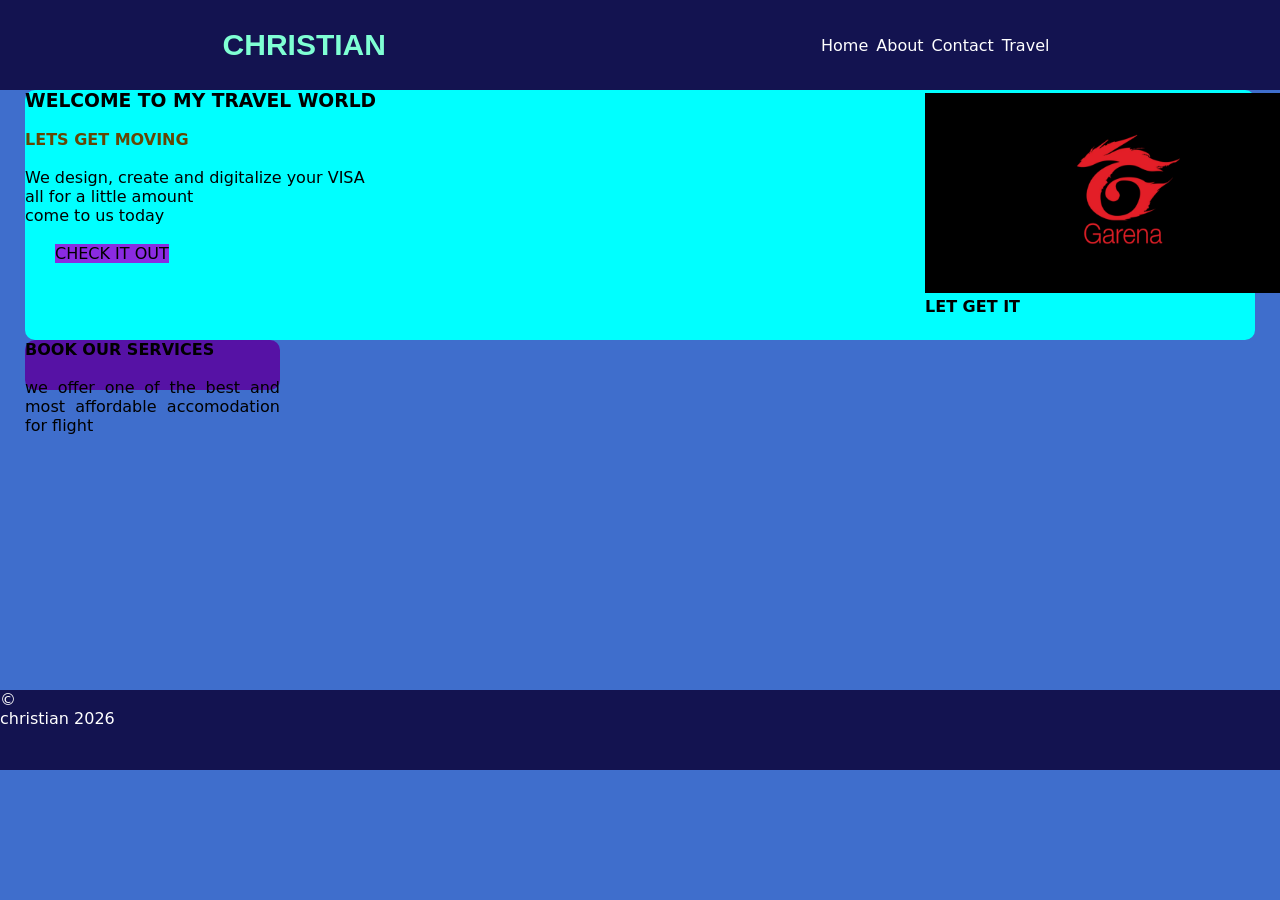
<file: index.html>
<!DOCTYPE html>
<html lang="en">
<head>
    <meta charset="UTF-8">
    <meta name="viewport" content="width=device-width, initial-scale=1.0">
    <title>MY WEB</title>
    <link rel="stylesheet" href="CSS/style.css">
</head>
<body>
    <nav class="navbar">
        <div class="logo"><h1>CHRISTIAN</h1></div>
        <div class="nav-menu">
            <ul>
                <li><a href="#home">Home</a></li>
                <li><a href="About.html">About</a></li>
                <li><a href="#contact">Contact</a></li>
                <li><a href="#travel">Travel</a></li>
                <!-- <li><a href="#"></a></li> -->
            </ul>
        </div>
    </nav>
    <section class="B1" id="Home">
        <div>
          <h3><b>WELCOME TO MY TRAVEL WORLD</b></h3><br>
          <p class="C1"><b>LETS GET MOVING</b></p><br>
          <p>We design, create and digitalize your VISA <br> all for a little amount <br> come to us today</p><br>
          <a href="#about" class="btn">CHECK IT OUT</a>
          <div class="B3">
             <img src="IMAGE/GARENA.jpg" alt="" class="B2"><br>
             <strong>LET GET IT</strong>
          </div> 
      </div>

    </section>

    <section class="B4" id="Travel">
           <div class="B5">
            <p><strong>BOOK OUR SERVICES</strong></p><br>
            we offer one of the best and most affordable accomodation for flight
           </div>
    </section>

    <footer class="footer">
        &copy; <p> christian 2026</p>
    </footer>
    
</body>
</html>
</file>
<file: CSS/style.css>
*{
    box-sizing: border-box;
    padding: 0px;
    margin: 0px;
}

body{
    background-color: rgb(63, 110, 204);
    color: #ffff;
    font-family: system-ui, -apple-system, BlinkMacSystemFont, 'Segoe UI', Roboto, Oxygen, Ubuntu, Cantarell, 'Open Sans', 'Helvetica Neue', sans-serif
}

.navbar{
    background-color: rgb(19, 19, 80);
    width: auto;
    height: 90px;
    padding: 5px;
    display: flex;
    align-items: center;
    justify-content: space-around;
}

.logo{
    font: caption;
    font-size: 20px;
    font-weight: 100;
    color: aquamarine;
    
    text-size-adjust: initial;
}

.nav-menu ul{
    display: flex;
    align-items: center;
    justify-content: space-between;
    list-style: none;
}

.nav-menu ul li{
     margin-right: 8px;
     text-decoration: none;
}

.nav-menu ul li a{
    text-decoration: none;
    color: #ffff;
}

.nav-menu ul li a:hover{
   color: yellowgreen;
   font-size: 20px;
}

.B1{
   background-color: aqua;
   border-radius: 10px;
   text-align: justify;
   text-decoration: none;
   margin-center: 1000px;
   height: 250px;
   position: sticky;
   top: 10px;
   display: grid;
   color: black;
   margin-left: 25px;
   margin-right: 25px;

}

.C1{
    color: rgb(100, 70, 4);
}

.B2{
    width: 400px;
    height: 200px;
}

.B3{
    margin-left:900px;
    margin-top: -170px;
}


.btn{
    text-decoration: none;
    background-color: blueviolet;
    margin-left: 30px;
    color: black;

}

.B5{
    background-color: rgb(86, 18, 165);
   border-radius: 10px;
   text-align: justify;
   text-decoration: none;
   margin-right: 1000px;
   height: 50px;
   position: sticky;
   display: grid;
   color: black;
   margin-left: 25px;

}

.footer{
 background-color: rgb(19, 19, 80);
 height: 80px;
 color: #ffff;
 margin-top: 300px;
 
}
</file>
